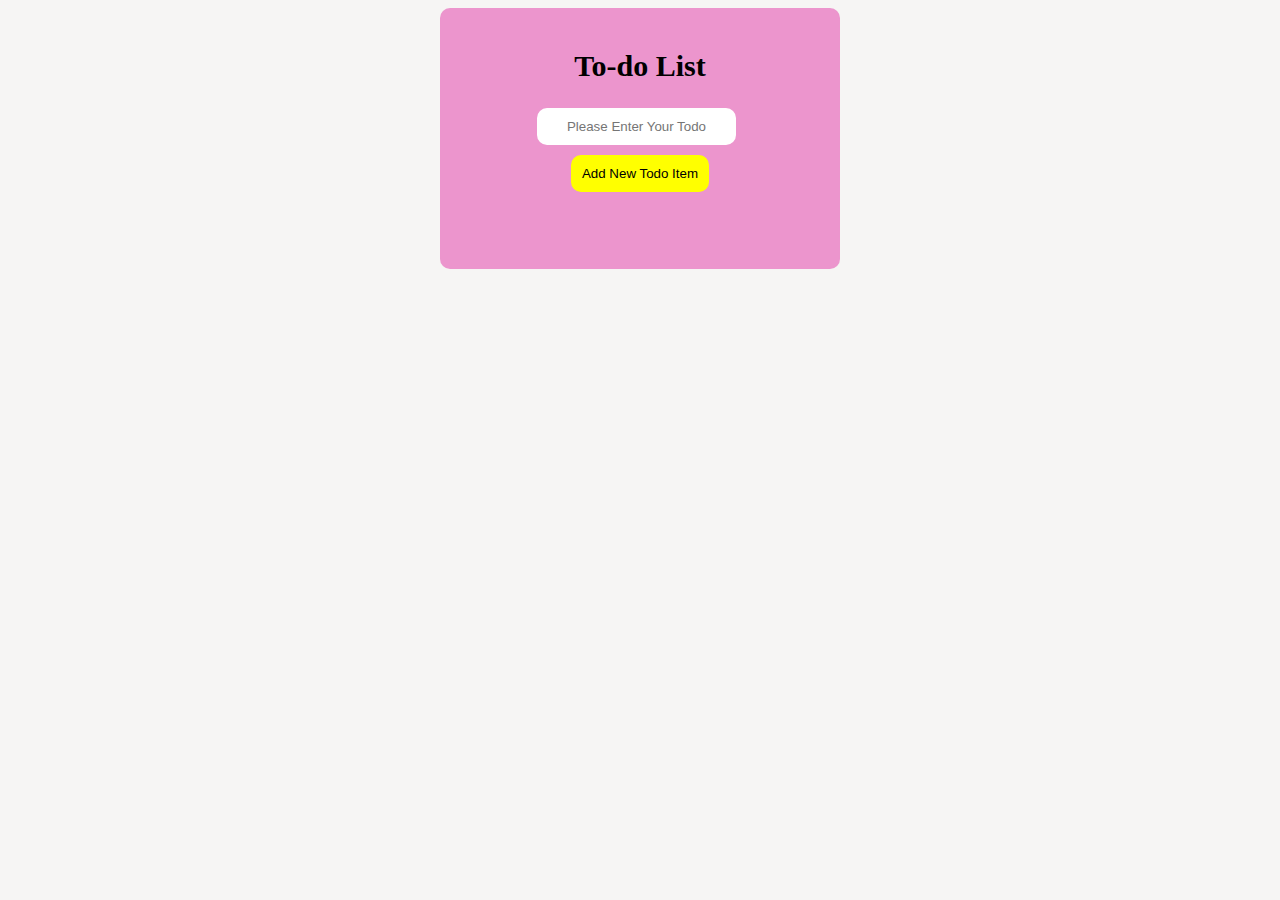
<file: index.html>
<!doctype html>
<html lang='en'>
    <head>
        <title>Todo App</title>
        <meta charset="utf-8">
        <meta name='viewport' content='width=device-width,initial-scale=1.0'>
        <link href="style.css" rel='stylesheet' type='text/css'>
    </head>
    <body>
        
        <div class="div">
            <h2>To-do List</h2>
            <form>
                    <input type="text" name='todoEntry' placeholder="Please Enter Your Todo">
                    <button>Add New Todo Item</button>
            </form>
            <ul></ul>
        </div>
       <script src='scr.js'></script>
    </body>
</html>
</file>
<file: style.css>
*{
    box-sizing: border-box;
}

    body{
    background-color: #f1f0efa8;
}

h2{
    font-size:30px;
}
.div{
    width:95%;
    text-align: center;
    margin-right: auto;
    margin-left:auto;
    padding-top:15px;
    padding-bottom:50px;
    background-color:#e139a682;
    border:1px solid transparent;
    border-radius:10px;
}

.div form * {
    border:1px solid transparent;
    border-radius: 10px;
    padding:10px;
    display: block;
    margin-bottom:10px;
    margin-right: auto;
    margin-left:auto;
    text-align: center;
}
.div ul {
    text-align: justify;
    text-transform: capitalize;
    padding-left:40px;
    padding-right: 20px;
    list-style-type:none;
}
.div ul li{
    padding:10px 5px;
    margin-bottom:10px;
    border:1px solid transparent;
    border-radius: 10px;
    display:flex;
    justify-content: space-between;
}
.div ul li:nth-child(even){
    background-color: #ffd87f;
}
.div ul li:nth-child(odd){
    background-color: aquamarine;
}
.div button{
    background-color:yellow;
}

.set{
    margin-left:50px;
    width:20px;
    height:20px;
    border:1px solid transparent;
    border-radius: 5px;
}
@media screen and (min-width: 768px) {
    .div{
        max-width:400px;
    }
    .div form,.div ul{
        width:80%;
        margin-right: auto;
        margin-left:auto;
    }
    .div form *{
        display:inline-block;
    }
    .div input{
        margin-right:7px;
    }
    .set{
        margin-right: 0px;
    }
}
</file>
